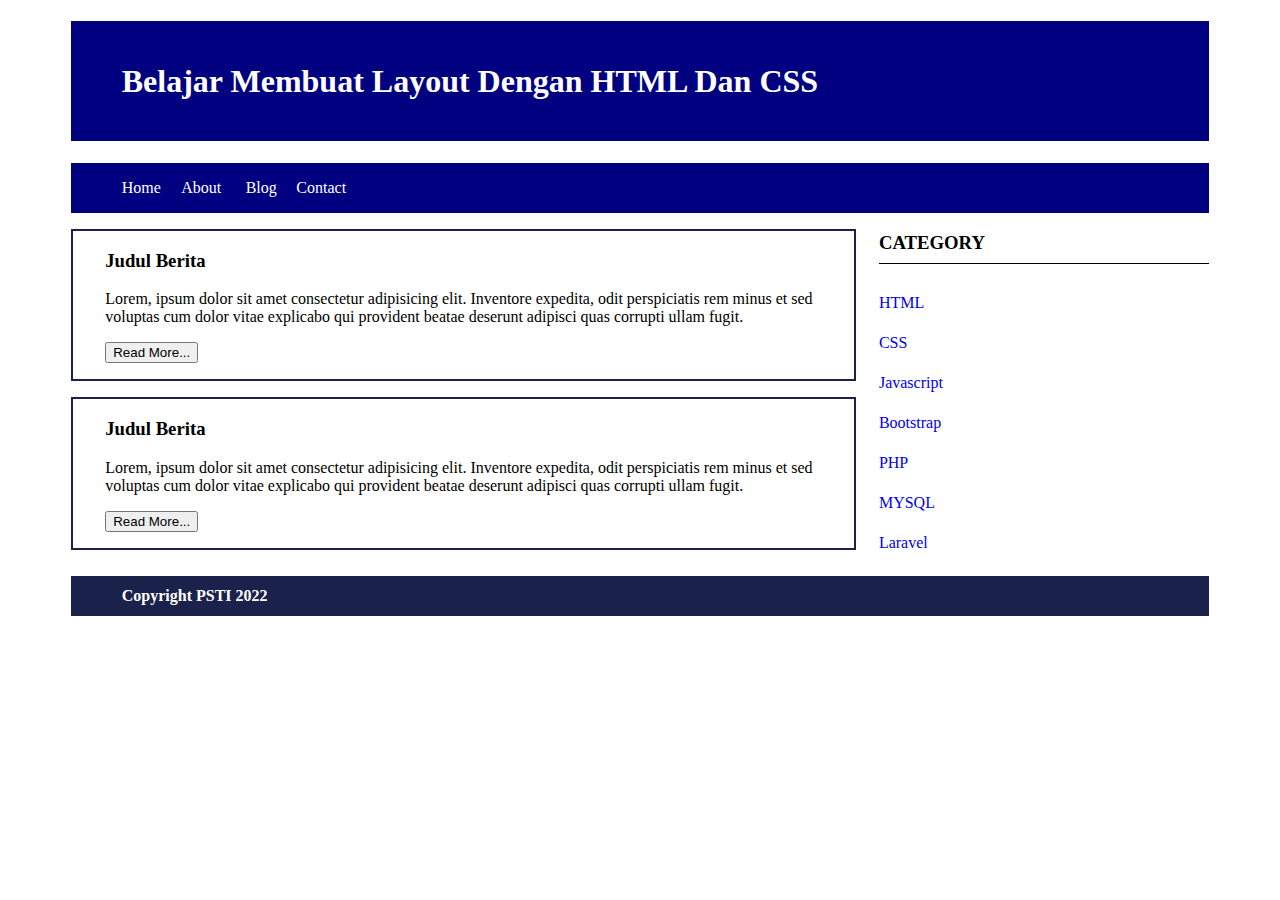
<file: index.html>
<!DOCTYPE html>
<html lang="en">
<head>
    <meta charset="UTF-8">
    <meta http-equiv="X-UA-Compatible" content="IE=edge">
    <meta name="viewport" content="width=device-width, initial-scale=1.0">
    <link rel="stylesheet" href="css/style.css">
    <title>Document</title>
</head>
<body>
    <!--ini adalah section header-->
    <header>
        <h1>Belajar Membuat Layout Dengan HTML Dan CSS</h1>
    </header>

    <!--ini adalah navigasi menu-->
    <nav>
        <ul>
            <li><a href="#">Home</a></li>
            <li><a href="#">About</a></li>
            <li><a href="#">Blog</a></li>
            <li><a href="#">Contact</a></li>
        </ul>
    </nav>

    <!--ini adalah container-->
    <div id="container">
        <section class="kiri">
            <div class="content">
                <h3>Judul Berita</h3>
                <p>
                    Lorem, ipsum dolor sit amet consectetur adipisicing elit. Inventore expedita, odit perspiciatis rem minus et sed voluptas cum dolor vitae explicabo qui provident beatae deserunt adipisci quas corrupti ullam fugit.
                </p>
                <button> Read More...</button>
            </div>

            <div> 
                <div class="content">
                    <h3>Judul Berita</h3>
                <p>
                    Lorem, ipsum dolor sit amet consectetur adipisicing elit. Inventore expedita, odit perspiciatis rem minus et sed voluptas cum dolor vitae explicabo qui provident beatae deserunt adipisci quas corrupti ullam fugit.
                </p>
                <button> Read More...</button>
                </div>
        </section>

        <section class="kanan">
        <div class="content2">
            <h3>CATEGORY</h3>
            <li><a href="#">HTML</a></li>
            <li><a href="#">CSS</a></li>
            <li><a href="#">Javascript</a></li>
            <li><a href="#">Bootstrap</a></li>
            <li><a href="#">PHP</a></li>
            <li><a href="#">MYSQL</a></li>
            <li><a href="#">Laravel</a></li>
        </div>
        </section>
        </div>
    <!--ini adalah footer-->
    <footer>
<h4>
    Copyright PSTI 2022
</h4>
    </footer>
</body>
</html>
</file>
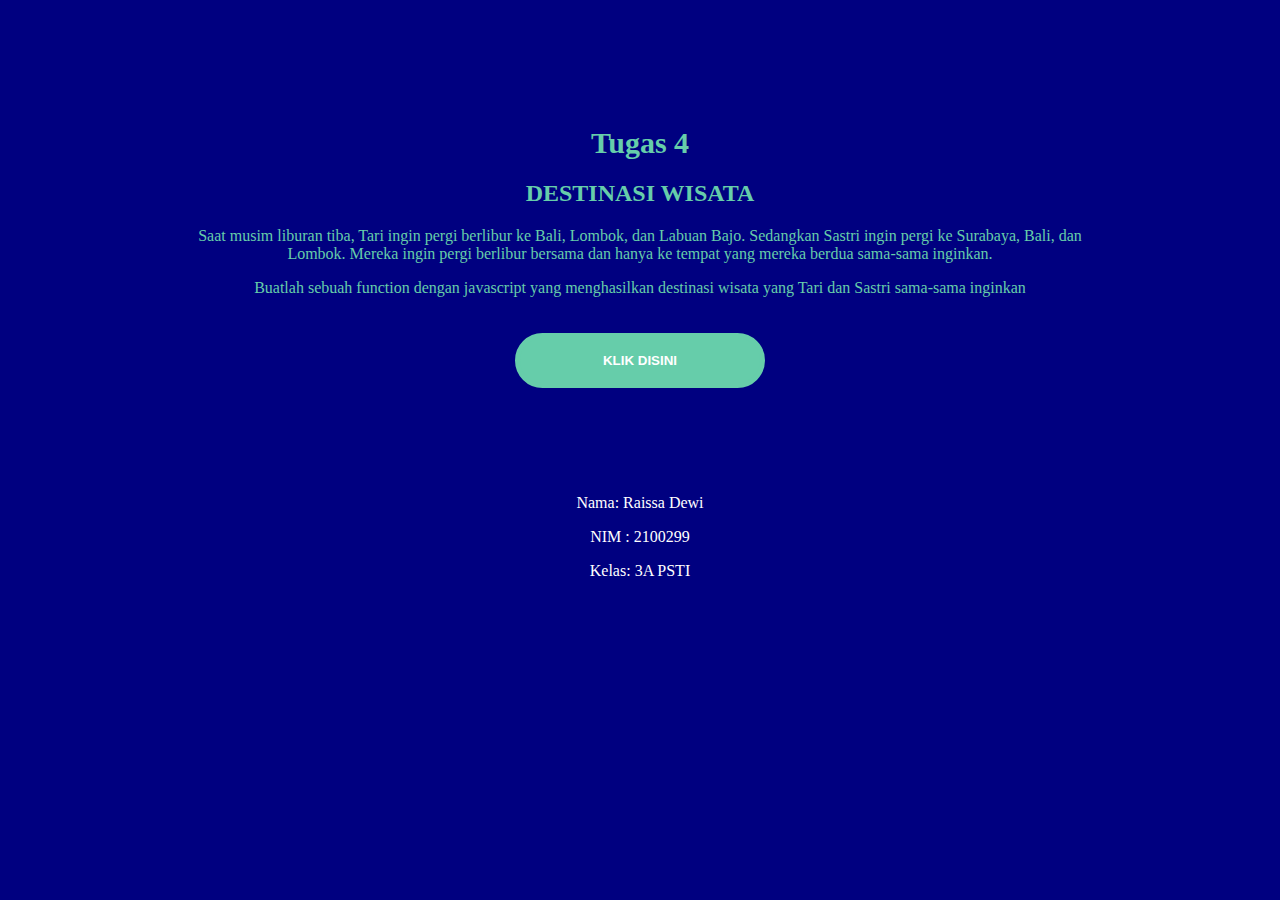
<file: tugas4/index.html>
<!DOCTYPE html>
<html lang="en">
<head>
    <meta charset="UTF-8">
    <meta http-equiv="X-UA-Compatible" content="IE=edge">
    <meta name="viewport" content="width=device-width, initial-scale=1.0">
    <title>Document</title>
    <link rel="stylesheet" href="css/style.css">
    <script type="text/javascript"src=script.js></script>
</head>
<body>
    <div class="task">
        <h1>Tugas 4</h1>
        <h2>DESTINASI WISATA</h2> </h1>
        <p>Saat musim liburan tiba, Tari ingin pergi berlibur ke Bali,
            Lombok, dan Labuan Bajo. Sedangkan Sastri ingin pergi ke
            Surabaya, Bali, dan Lombok. Mereka ingin pergi berlibur bersama dan hanya ke tempat yang
            mereka berdua sama-sama inginkan.</p>
        <p>Buatlah sebuah function dengan javascript yang menghasilkan
            destinasi wisata yang Tari dan Sastri sama-sama inginkan</p>
    </div>

    <div class="answer">
        <button type="button" onclick="theAnswer();" value="button"><span></span>KLIK DISINI</button>
    </div>
    <footer>
        <p>Nama: Raissa Dewi</p>
        <p>NIM : 2100299 </p>
        <p>Kelas: 3A PSTI </p>
    </footer>
</body>
</html>
</file>
<file: css/style.css>
header{
    background: navy;
    width: 86%;
    margin: auto; 
    color: #fff;
    line-height: 120px;
    padding-left: 4%;
}

nav{
    background: navy;
    line-height: 50px;
    height: 50px;
    position: relative;
    width: 90%;
    margin: 0 auto ;
    padding:0 auto ;  
}

nav ul{
    list-style: none;
}

nav ul li a{
    text-decoration: none;
    color: #fff;
    width: 60px;
    float: left;
    display: block;
    text-align: center;
}

#container{
    width: 90%;
    margin: auto;
    min-height: 100px;
    overflow: hidden;
    background: #fff;
    color: black;
}

.kiri{
width: 69%;
float: left;
margin: auto;
background: #fff;
}

.content{
    border: 2px solid #1a224b;
    margin-top: 1pc;
    padding-bottom: 1pc;
    padding-left: 2pc;
    padding-right: 2pc;
}
.kanan{
    width: 29%;
    float: left;
    margin: auto;
    background: #fff;
}
.kanan{
    width: 29%;
    float: right;
    margin: auto;
    background: white;
    list-style: none;
}

.kanan a{
    text-decoration: none;
    line-height: 40px;
}

.kanan h3{
    border-bottom: 1px solid black;
    padding-bottom: 3%;
}
footer h4{
    background: #1a224b;
    width: 86%;
    padding-left: 4%;
    margin: 0 auto;
    color: white;
    line-height: 40px;
    margin-top: 1%;
}
</file>
<file: tugas4/css/style.css>
header{
    background: navy;
    width: 86%;
    margin: auto; 
    color: #fff;
    line-height: 120px;
    padding-left: 4%;
}

body {
    background-color: navy;
    justify-content: center;
    align-items: center;
}

.task {
    color: mediumaquamarine;
    text-align: center;
    margin: 10% 15% 1%;
}

.task h1 {
    font-weight: bold;
    font-size: 30px;
}

.task p {
    margin-top: 15px;
}

.answer{
    text-align: center;
}

.answer button {
    position: relative;
    width: 250px;
    padding: 15px 0;
    margin: 0 auto;
    text-align: center;
    margin: 20px 10px;
    font-weight: bold;
    border: 5px solid mediumaquamarine;
    background: mediumaquamarine;
    color: white;
    cursor: pointer;
    overflow: hidden;
    border-radius: 30px;
}

span {
    background: mediumaquamarine;
    height: 100%;
    width: 0;
    position: absolute;
    left: 0;
    bottom: 0;
    z-index: -1;
    transition: 0.5s;
}

button.hover span {
    width: 100%;
}

footer{
    color: white;
    text-align: center;
    padding: 70px;
}
</file>
